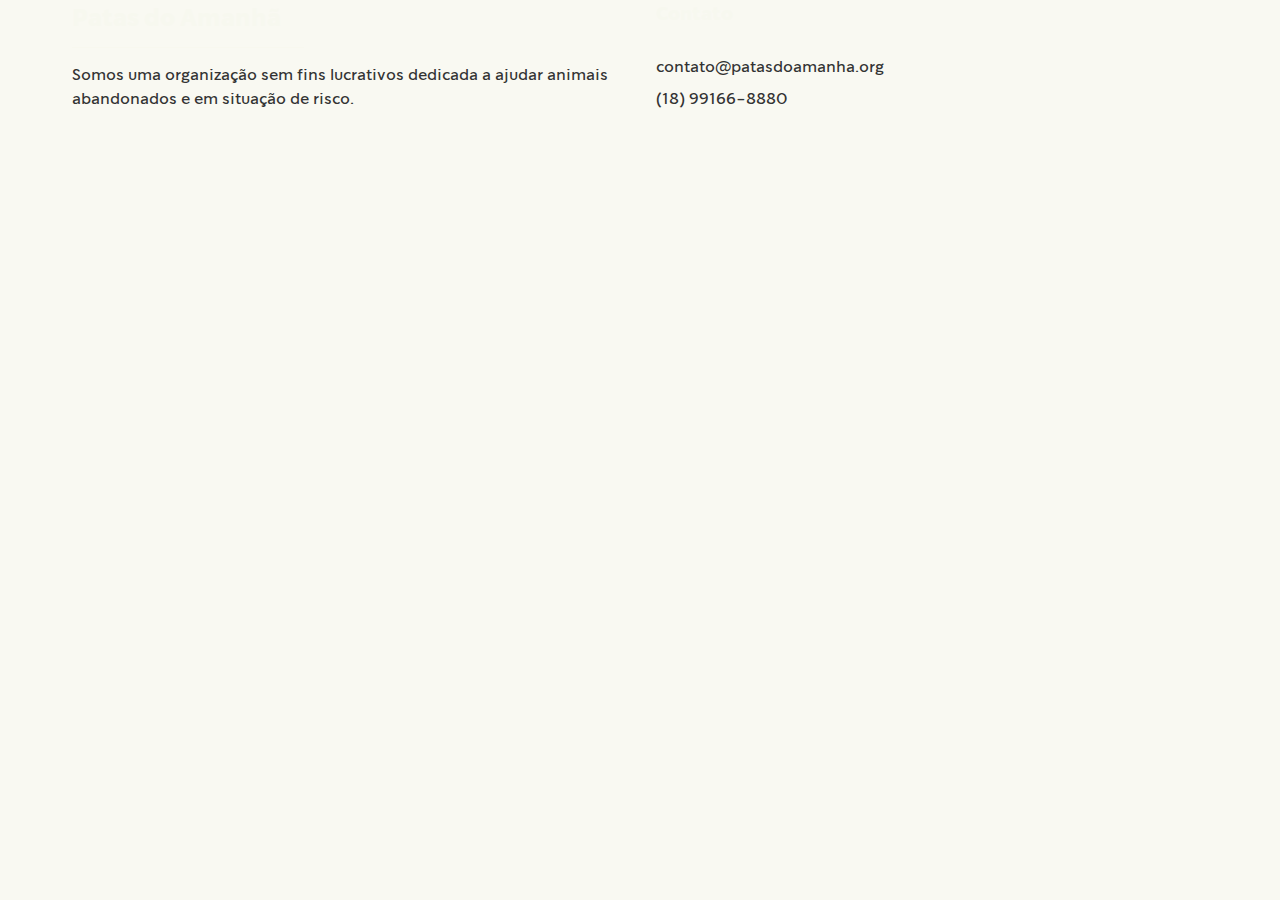
<file: footer.html>
<!DOCTYPE html>
<html lang="pt-br">

<head>
    <meta charset="UTF-8">
    <meta name="viewport" content="width=device-width, initial-scale=1.0">
    <link rel="stylesheet" href="/assets/css/stylenav.css">


    <title></title>
</head>

<body>

    <!-- Rodapé do site -->
    <div class="pts-footer-content">
        <!-- Conteúdo do rodapé -->
        <div class="pts-footer-section">
            <!-- Seção sobre a ONG -->
            <h2><i class="fa-solid fa-paw"></i> Patas do Amanhã</h2>
            <p>Somos uma organização sem fins lucrativos dedicada a ajudar animais abandonados e em situação de
                risco.</p>
        </div>
        <div class="pts-footer-section">
            <!-- Seção de contato -->
            <h3><i class="fa-solid fa-address-card"></i></i> Contato</h3>
            <p><i class="fa-solid fa-envelope"></i> contato@patasdoamanha.org</p>
            <p><i class="fa-solid fa-phone-volume"></i> (18) 99166-8880</p>
        </div>
    </div>
</body>

</html>
</file>
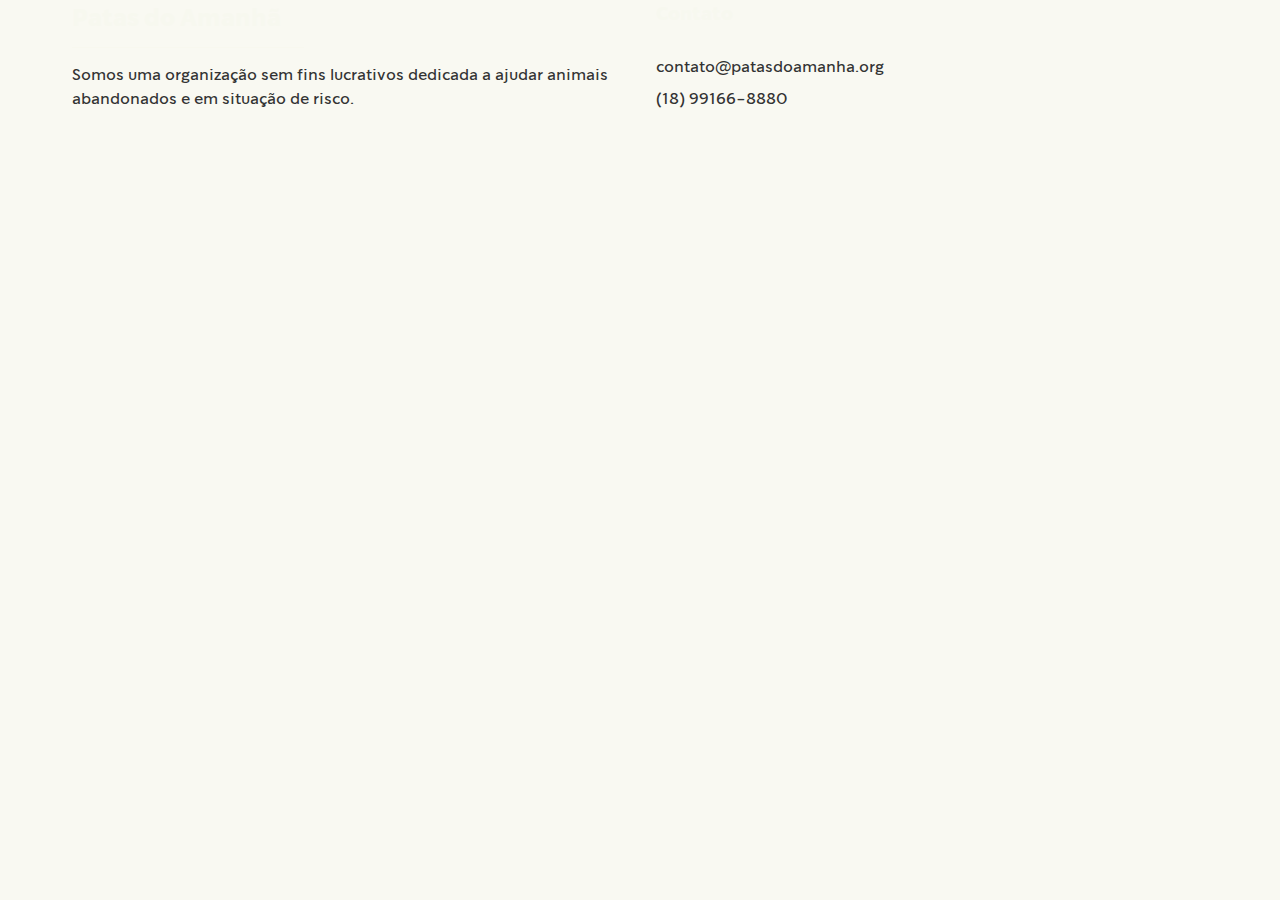
<file: PatasDoAmanha/footer.html>
<!DOCTYPE html>
<html lang="pt-br">

<head>
    <meta charset="UTF-8">
    <meta name="viewport" content="width=device-width, initial-scale=1.0">
    <link rel="stylesheet" href="/assets/css/stylenav.css">
    

    <title></title>
</head>

<body>
    <!-- Rodapé do site -->
    <div class="pts-footer-content">
        <!-- Conteúdo do rodapé -->
        <div class="pts-footer-section">
            <!-- Seção sobre a ONG -->
            <h2><i class="fa-solid fa-paw"></i> Patas do Amanhã</h2>
            <p>Somos uma organização sem fins lucrativos dedicada a ajudar animais abandonados e em situação de
                risco.</p>
        </div>
        <div class="pts-footer-section">
            <!-- Seção de contato -->
            <h3><i class="fa-solid fa-address-card"></i></i> Contato</h3>
            <p><i class="fa-solid fa-envelope"></i> contato@patasdoamanha.org</p>
            <p><i class="fa-solid fa-phone-volume"></i> (18) 99166-8880</p>
        </div>
    </div>
</body>

</html>
</file>
<file: assets/css/stylenav.css>
/*
 * ===== VARIÁVEIS GLOBAIS =====
 * Define variáveis CSS reutilizáveis em todo o documento
 */
 :root {
    --primary-color: #2E8B57;                   /* Cor primária (verde escuro) */
    --secondary-color: #333b36;                 /* Cor secundária (--) */
    --accent-color: #ff6b6b;                    /* Cor de destaque (rosa/vermelho) */
    --text-color: #333;                         /* Cor padrão para texto */
    --light-bg: rgba(247, 248, 239, 0.788);     /* Cor de fundo clara */
    --dark-bg: #2c3e50;                         /* Cor de fundo escura */
    --header-height: 100px;                       /* Altura do cabeçalho */
    --caramel: hsla(30, 53%, 53%, 1);
    --ivory-2: hsla(69, 76%, 97%, 1);
    --citron: hsla(63, 40%, 60%, 1);
}
/*
 * ===== RESET E CONFIGURAÇÕES GERAIS =====
 * Remove margens, paddings e bordas padrão e define box-sizing para border-box
 */
* {
    margin: 0;
    padding: 0;
    border: 0;
    box-sizing: border-box; /* Faz com que padding e border não aumentem o tamanho do elemento */
}
/*
 * Configurações gerais do corpo do documento
 */
body {
    font-family: 'SoDo Sans', 'Nunito', sans-serif; /* Define a família de fontes */
    width: 100%; /* Largura total */
    min-height: 100vh; /* Altura mínima igual à altura da viewport */
    display: flex; /* Ativa flexbox */
    flex-direction: column; /* Organiza os filhos em coluna */
    background-color: var(--light-bg); /* Cor de fundo branca */
    color: var(--text-color); /* Cor do texto usando variável */
    line-height: 1.6; /* Espaçamento entre linhas */
    padding-top: 0px; /* Remove padding superior */
}
/*
 * ===== IMPORTAÇÃO DE FONTES =====
 * Importa e define fontes personalizadas
 */
 
/* Importa a fonte Nunito do Google Fonts */
@import url('https://fonts.googleapis.com/css2?family=Nunito:ital,wght@0,200..1000;1,200..1000&display=swap');
 
/* Define a fonte personalizada SoDo Sans em três pesos diferentes */
@font-face {
    font-family: 'SoDo Sans';
    src: url('/assets/fonts/SoDoSans-Bold.woff'); /* Caminho para o arquivo da fonte */
    font-weight: bold;
    font-style: normal; /* Estilo da fonte */
}
@font-face {
    font-family: 'SoDo Sans';
    src: url('/assets/fonts/SoDoSans-Regular.woff');
    font-weight: normal;
    font-style: normal;
}
@font-face {
    font-family: 'SoDo Sans';
    src: url('/assets/fonts/SoDoSans-SemiBold.woff');
    font-weight: 600; /* Semi-negrito */
    font-style: normal;
}
/*
 * ===== HEADER CORRIGIDO =====
 * Estilização do cabeçalho fixo no topo da página
 */
header {
    position: fixed; /* Fixa o cabeçalho no topo */
    top: 0;
    left: 0;
    width: 100%; /* Largura total */
    height: var(--header-height); /* Altura usando variável */
    z-index: 1000; /* Garante que fique acima de outros elementos */
    background-color: var(--ivory-2); /* Fundo branco com leve transparência */
    backdrop-filter: blur(5px); /* Efeito de desfoque no fundo */
    -webkit-backdrop-filter: blur(5px); /* Versão para Safari */
    border-bottom: 1px solid rgba(0, 0, 0, 0.1); /* Borda inferior sutil */
    transition: all 0.3s ease; /* Transição suave para animações */

}
/*
 * Efeito aplicado ao cabeçalho quando a página é rolada
 */
header.scrolled {
    height: 80px; /* Altura reduzida */
    box-shadow: 0 4px 12px rgba(0, 0, 0, 0.08); /* Sombra mais pronunciada */
}
/*
 * Container principal do cabeçalho
 */
.area-header {
    max-width: 100vw; /* Largura máxima */
    margin: 0 auto; /* Centraliza horizontalmente */
    padding: 0 2rem; /* Espaçamento interno */
    height: 100%; /* Altura total do cabeçalho */
    display: flex; /* Ativa flexbox */
    align-items: center; /* Centraliza verticalmente */
    position: relative; /* Permite posicionamento relativo de elementos filhos */
}
/*
 * Área do logo
 */
.area-logo {
    height: 100%; /* Altura total do cabeçalho */
    width: 130px; /* Largura fixa */
    display: flex;
    justify-content: center; /* Centraliza horizontalmente */
    align-items: center; /* Centraliza verticalmente */
}
/*
 * Imagem do logo
 */
.area-logo-img {
    padding: 3px;
    width: 120px; /* Largura fixa */
    height: 120px; /* Altura proporcional */
    border-radius: 100%; /* Torna a imagem circular */
    transition: transform 0.3s ease; /* Transição suave para hover */
}
/*
 * Efeito de hover na imagem do logo
 */
.area-logo-img:hover {
    transform: scale(1.15) translateY(1px); /* Aumenta ligeiramente e desloca para baixo */
}
/*
 * Área de navegação principal
 */
.area-nav {
    height: 100%; /* Altura total do cabeçalho */
    flex: 1; /* Ocupa todo o espaço disponível */
}
/*
 * Lista de navegação
 */
.nav-list {
    margin-left: 80px; /* Margem à esquerda */
    height: 100%; /* Altura total */
    width: 100%; /* Largura total */
    display: flex; /* Ativa flexbox */
    list-style: none; /* Remove marcadores de lista */
    gap: 20px; /* Espaçamento entre itens */
}
/*
 * Itens individuais da lista de navegação
 */
.nav-list-item {
    padding: 8px; /* Espaçamento interno */
    display: flex;
    justify-content: center; /* Centraliza horizontalmente */
    align-items: center; /* Centraliza verticalmente */
    color: black; /* Cor do texto */
    text-transform: uppercase; /* Transforma texto em maiúsculas */
    letter-spacing: 0.7px; /* Espaçamento entre letras */
    position: relative; /* Permite posicionamento absoluto de elementos filhos */
}
/*
 * Efeito de hover nos itens de navegação
 */
.nav-list-item:hover a {
    color: var(--secondary-color); /* Muda cor ao passar o mouse */
    cursor: pointer; /* Muda cursor para pointer */
}
/*
 * Links dentro dos itens de navegação
 */
.nav-list-item a {
    text-decoration: none; /* Remove sublinhado */
    color: #000000; /* Cor do texto */
    font-size: 15px; /* Tamanho da fonte */
    transition: color 0.3s ease; /* Transição suave de cor */
    position: relative; /* Permite posicionamento absoluto de pseudo-elementos */
    padding: 8px 0; /* Espaçamento interno */
}
/*
 * Efeito de underline animado nos links
 */
.nav-list-item a::after {
    content: ''; /* Conteúdo vazio */
    position: absolute; /* Posicionamento absoluto em relação ao link */
    bottom: 0; /* Alinha na base */
    left: 0; /* Alinha à esquerda */
    width: 0; /* Inicialmente sem largura */
    height: 2px; /* Altura do underline */
    background-color: var(--primary-color); /* Cor do underline */
    transition: width 0.3s ease; /* Transição suave da largura */
}
/*
 * Efeito de hover no underline
 */
.nav-list-item:hover a::after {
    width: 100%; /* Expandir para largura total */
}
/*
 * Itens de menu que possuem submenu
 */
.has-submenu {
    position: relative; /* Permite posicionamento absoluto do submenu */
}
/*
 * Estilização do submenu
 */
.submenu {
    position: absolute; /* Posicionamento absoluto em relação ao item pai */
    top: calc(100% + 5px); /* Posiciona abaixo do item com pequeno espaçamento */
    left: 0;
    width: 200px; /* Largura fixa */
    background-color: var(--light-bg); /* Fundo branco */
    list-style: none; /* Remove marcadores de lista */
    padding: 10px 0; /* Espaçamento interno */
    z-index: 1100; /* Garante que fique acima do cabeçalho */
    box-shadow: 0 4px 4px rgba(0, 0, 0, 0.2); /* Sombra sutil */
    border-radius: 8px; /* Bordas arredondadas */
    opacity: 0; /* Inicialmente invisível */
    visibility: hidden; /* Inicialmente escondido */
    transform: translateY(10px); /* Deslocado para baixo */
    transition: all 0.3s ease; /* Transição suave */
}
/*
 * Links dentro do submenu
 */
.submenu li a {
    display: block; /* Transforma em bloco */
    padding: 8px 20px; /* Espaçamento interno */
    text-decoration: none; /* Remove sublinhado */
    color: #333; /* Cor do texto */
    transition: background 0.3s; /* Transição suave de fundo */
    font-size: 14px; /* Tamanho da fonte */
    text-transform: none; /* Mantém capitalização original */
}
/*
 * Efeito de hover nos itens do submenu
 */
.submenu li a:hover {
    background: #f0f0f0; /* Fundo cinza claro ao passar o mouse */
}
/*
 * Mostra o submenu ao passar o mouse no item pai
 */
.nav-list-item:hover .submenu {
    opacity: 1; /* Torna visível */
    visibility: visible; /* Torna visível */
    transform: translateY(0); /* Remove deslocamento */
}




 /* ===== BOTÃO DE DOAÇÃO ===== */

/* Container do botão - define o contexto de formatação */
.pts-contato-btn {
    display: inline-block; /* Faz o container se comportar como elemento inline, mas permite propriedades de bloco */
}
/* Estilos do botão de doação */
.pts-donate {
    display: inline-block; /* Permite que o botão fique em linha mas aceite dimensões */
    padding: 0.5rem 1.2rem; /* Espaçamento interno: 0.5rem topo/base, 1.2rem esquerda/direita */
    background-color: var(--primary-color); /* Cor de fundo usando variável CSS */
    color: white; /* Cor do texto */
    text-decoration: none; /* Remove sublinhado de elementos âncora */
    border-radius: 20px; /* Arredondamento das bordas (raio de 20px) */
    font-weight: bold; /* Texto em negrito */
    font-size: 13px; /* Tamanho do texto */
    transition: all 0.3s ease; /* Anima todas as mudanças de propriedade em 0.3s com curva ease */
    box-shadow: 0 2px 5px rgba(76, 175, 80, 0.3); /* Sombra com tom esverdeado (x, y, blur, cor) */
    cursor: pointer; /* Muda o cursor para a mãozinha */
    border: none; /* Remove a borda padrão */
    line-height: 1; /* Alinhamento vertical do texto (1 = mesmo tamanho da fonte) */
}
/* Estilo do estado hover */
.pts-donate:hover {
    opacity: 0.9; /* Torna o botão levemente transparente ao passar o mouse */
    transform: none; /* Sobrescreve qualquer transform (medida de segurança) */
    background-color: var(--primary-color); /* Garante que a cor de fundo permaneça a mesma */
}
 /* Área de localização da loja */
.nav-store-location {
    min-width: 160px; /* Largura mínima */
    height: 100%; /* Altura total do cabeçalho */
    display: flex;
    justify-content: center; /* Centraliza horizontalmente */
    align-items: center; /* Centraliza verticalmente */
}
/*
 * Link de localização da loja
 */
.store-location {
    height: 30px; /* Altura fixa */
    text-decoration: none; /* Remove sublinhado */
    color: #000000; /* Cor do texto */
    font-size: 14px; /* Tamanho da fonte */
    white-space: nowrap; /* Evita quebra de linha */
    display: flex;
    align-items: center; /* Centraliza verticalmente */
    gap: 5px; /* Espaçamento entre ícone e texto */
}
/*
 * Efeito de hover no link de localização
 */
.nav-store-location:hover a {
    color: var(--secondary-color); /* Muda cor ao passar o mouse */
    cursor: pointer; /* Muda cursor para pointer */
}
/*
 * ===== RODAPÉ =====
 * Estilização do rodapé do site
 */
.pts-site-footer {
    width: 100%; /* Largura total */
    background: linear-gradient(135deg, var(--dark-bg), #1a252fce); /* Gradiente de fundo */
    color: white; /* Cor do texto */
    padding: 3rem 0; /* Espaçamento interno */
    margin-top: auto; /* Empurra para baixo em layouts flex */
}
/*
 * Conteúdo do rodapé
 */
.pts-footer-content {
    max-width: 1200px; /* Largura máxima */
    margin: 0 auto; /* Centraliza horizontalmente */
    display: grid; /* Ativa grid layout */
    grid-template-columns: repeat(auto-fit, minmax(250px, 1fr)); /* Colunas responsivas */
    gap: 2rem; /* Espaçamento entre colunas */
    padding: 0 2rem; /* Espaçamento interno */
}
/*
 * Seções individuais do rodapé
 */
.pts-footer-section h2, .pts-footer-section h3 {
    margin-bottom: 1rem; /* Espaçamento inferior */
    color: var(--light-bg); /* Cor do texto */
    position: relative; /* Permite posicionamento absoluto de pseudo-elementos */
    padding-bottom: 10px; /* Espaçamento inferior */
}
/*
 * Linha decorativa abaixo dos títulos do rodapé
 */
.pts-footer-section h2::after {
    content: ''; /* Conteúdo vazio */
    position: absolute; /* Posicionamento absoluto */
    bottom: 0;
    left: 0;
    width: 42%; /* Largura */
    height: 1px; /* Altura */
    background-color: var(--light-bg); /* Cor da linha */
}
/*
 * Parágrafos no rodapé
 */
.pts-footer-section p {
    margin-bottom: 0.5rem; /* Espaçamento inferior */
    line-height: 1.5; /* Espaçamento entre linhas */
}
</file>
